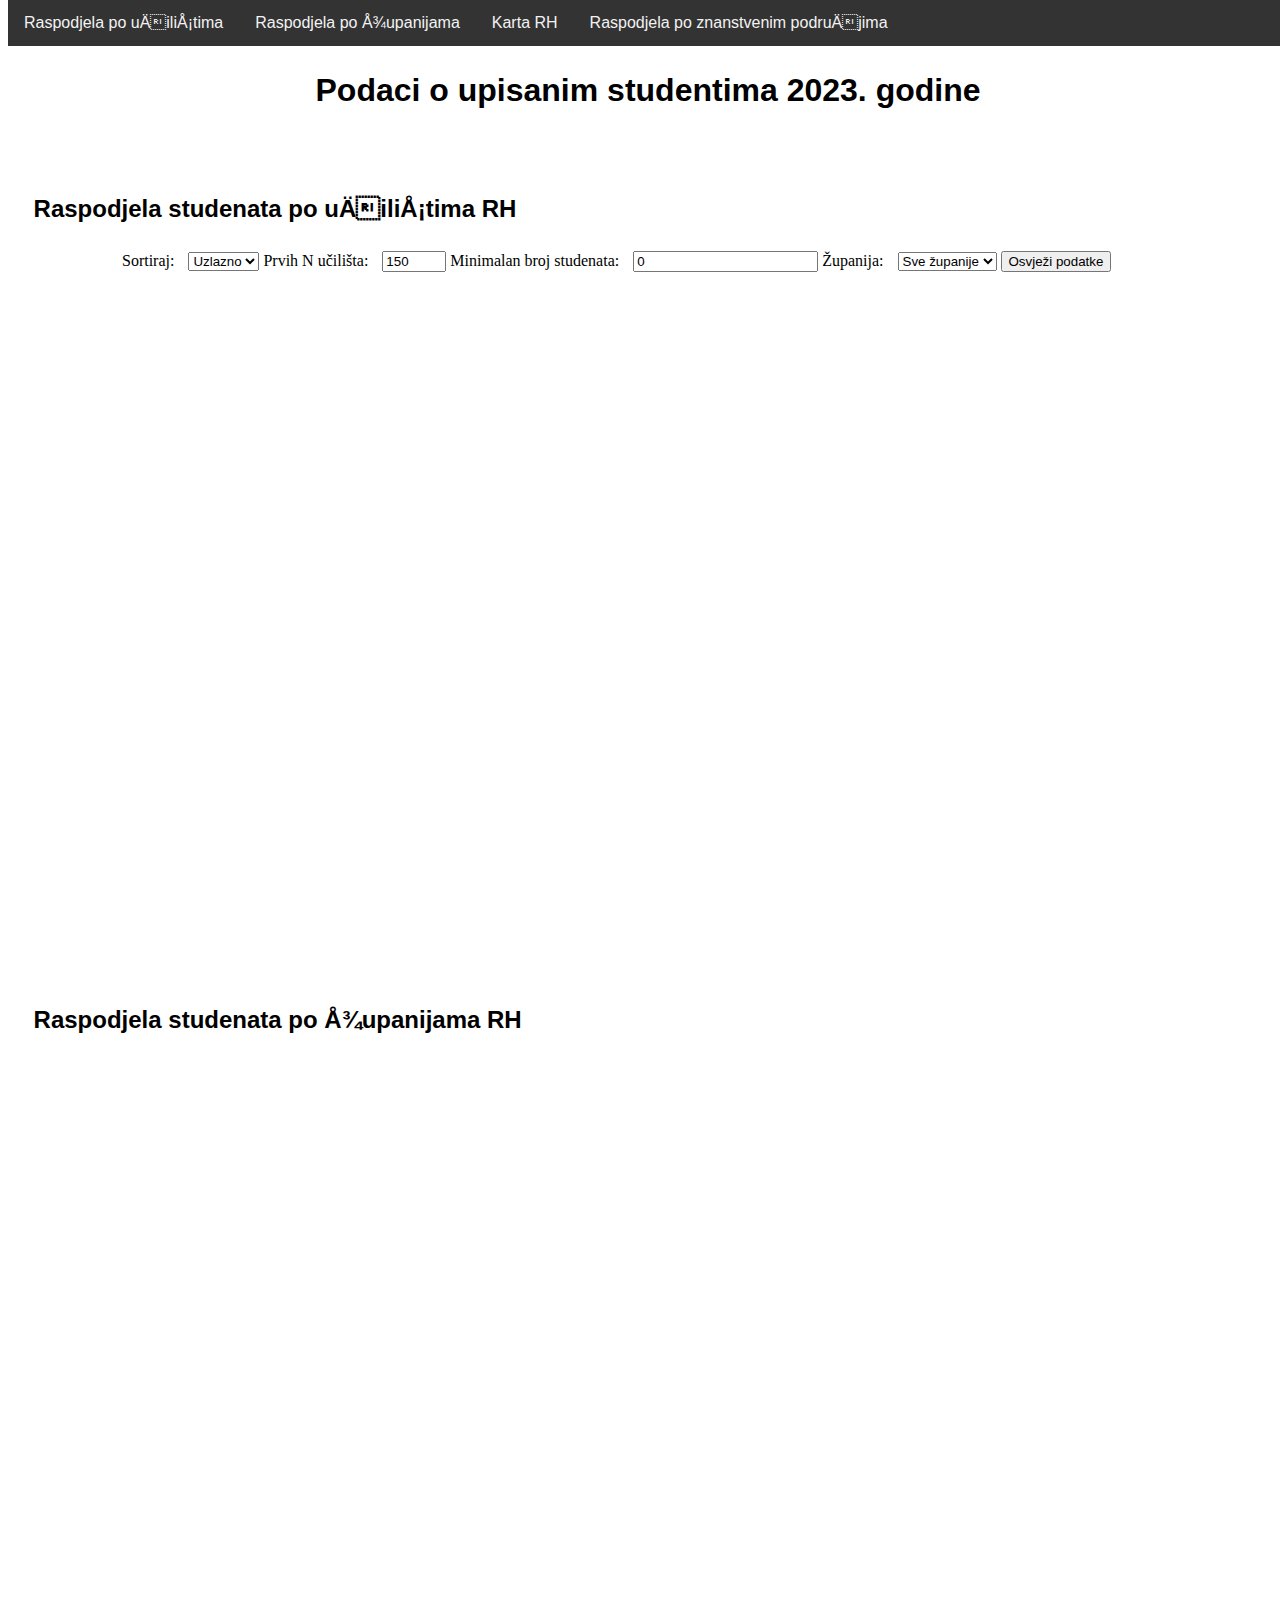
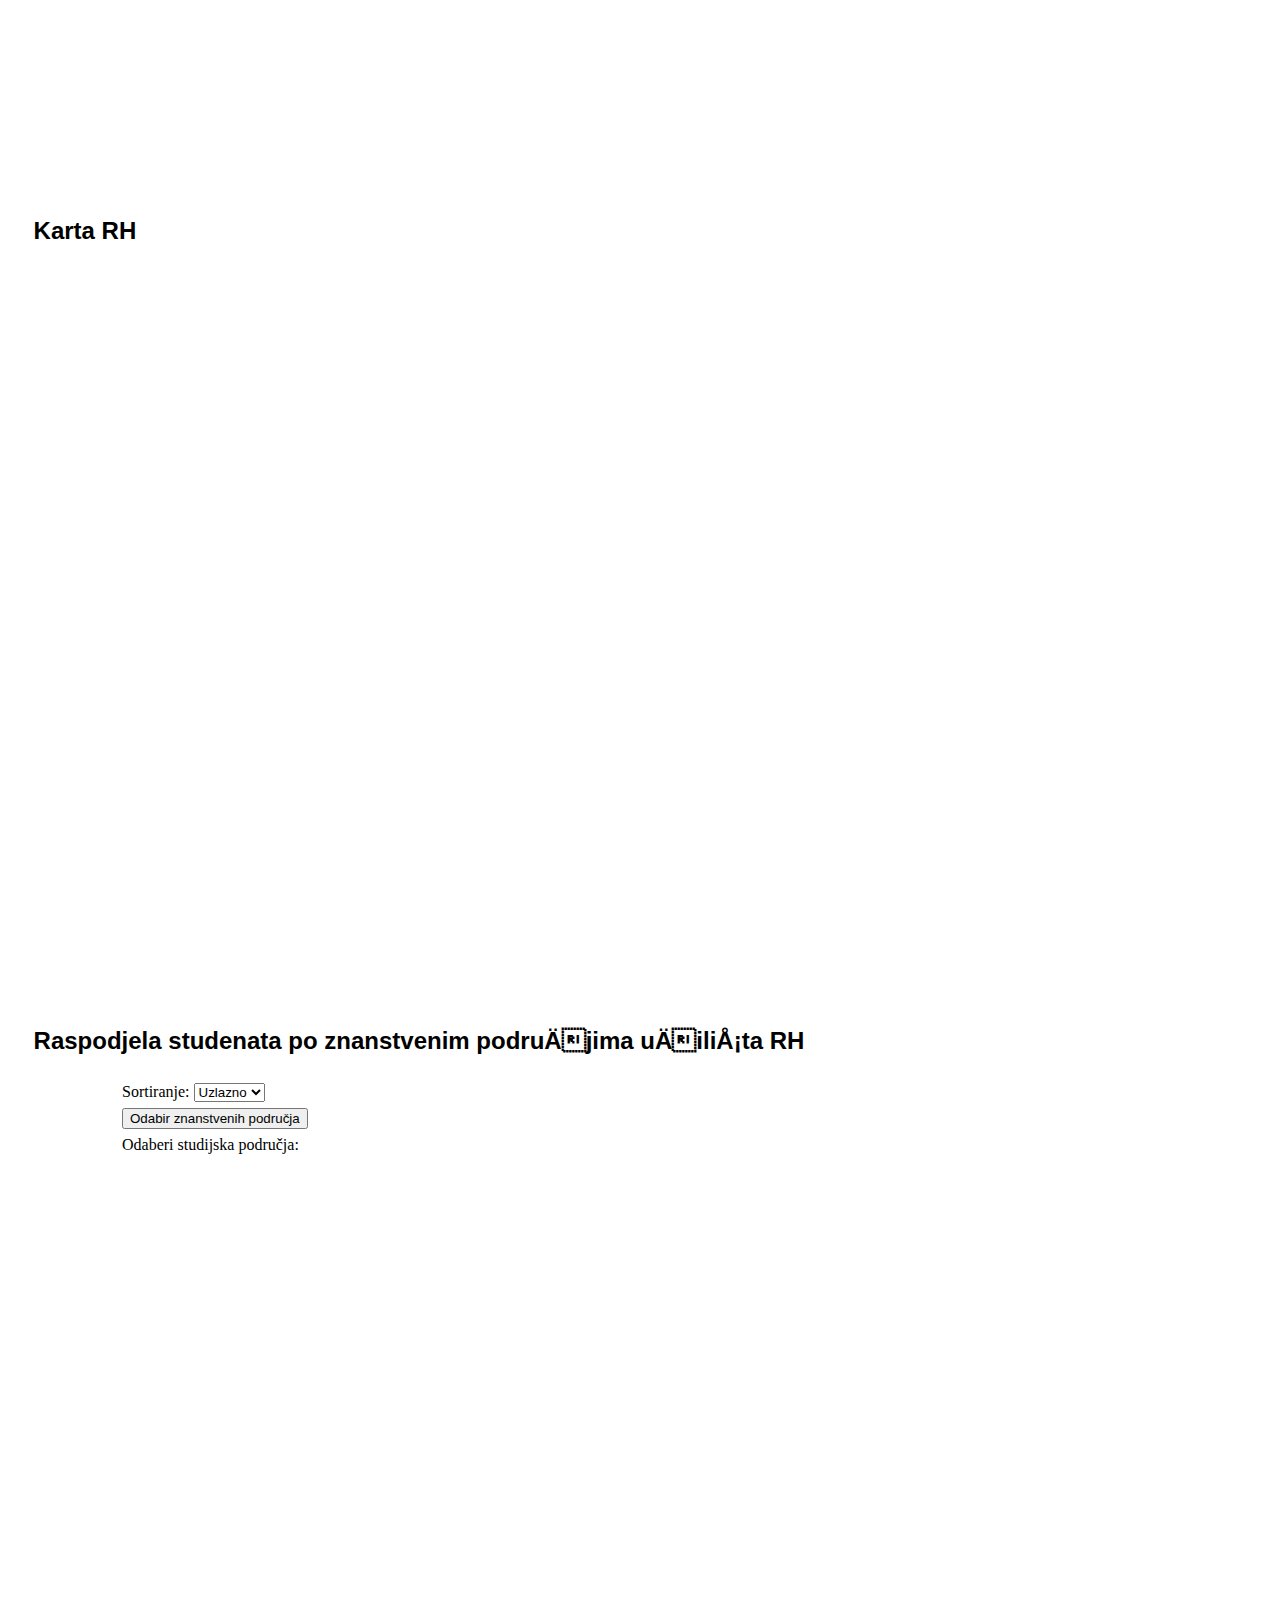
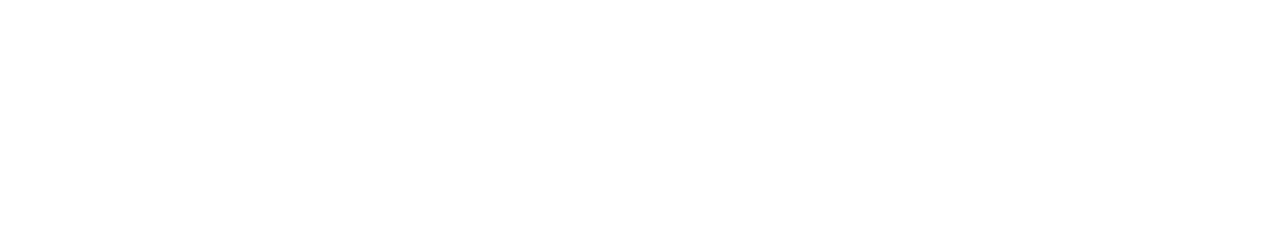
<file: index.html>
<!DOCTYPE html>
<html lang="en">


<head>
    <meta charset="=UTF-8">
    <meta name="viewport" content="width-device-width, initial-scale=1.0">
    <title>Raspodjela upisanih studenata 2023 godine</title>
    <link rel="icon" href="img/icon.png" type="image/png">
    <link rel="stylesheet" href="index.css">
</head>

<body>

    <div class="navbar">
        <a href="#section1">Raspodjela po učilištima</a>
        <a href="#section2">Raspodjela po županijama</a>
        <a href="#section3">Karta RH</a>
        <a href="#section4">Raspodjela po znanstvenim područjima</a>
    </div>

    <div class="parent">
        <h1>Podaci o upisanim studentima 2023. godine</h1>
    </div>
    <div class="section" id="section1"></div>
    <div class="container1">
        <h2>Raspodjela studenata po učilištima RH</h2>
        <iframe scrolling="yes" width="100%" height="100%" src="html/prvi.html" title="Prvi"></iframe>
    </div>
    <div class="section" id="section2"></div>
    <div class="container2">
        <h2>Raspodjela studenata po županijama RH</h2>
        <iframe scrolling="yes" width="100%" height="100%" src="html/drugi.html" title="Drugi"></iframe>
    </div>
    <div class="section" id="section3"></div>
    <div class="container4">
        <h2>Karta RH</h2>
        <iframe scrolling="yes" width="100%" height="100%" src="html/cetvrti.html" title="Cetvrti"></iframe>
    </div>
    <div class="section" id="section4"></div>
    <div class="container3">
        <h2>Raspodjela studenata po znanstvenim područjima učilišta RH</h2>
        <iframe scrolling="yes" width="100%" height="100%" src="html/treci.html" title="Treci"></iframe>
    </div>
</body>

</html>
</file>
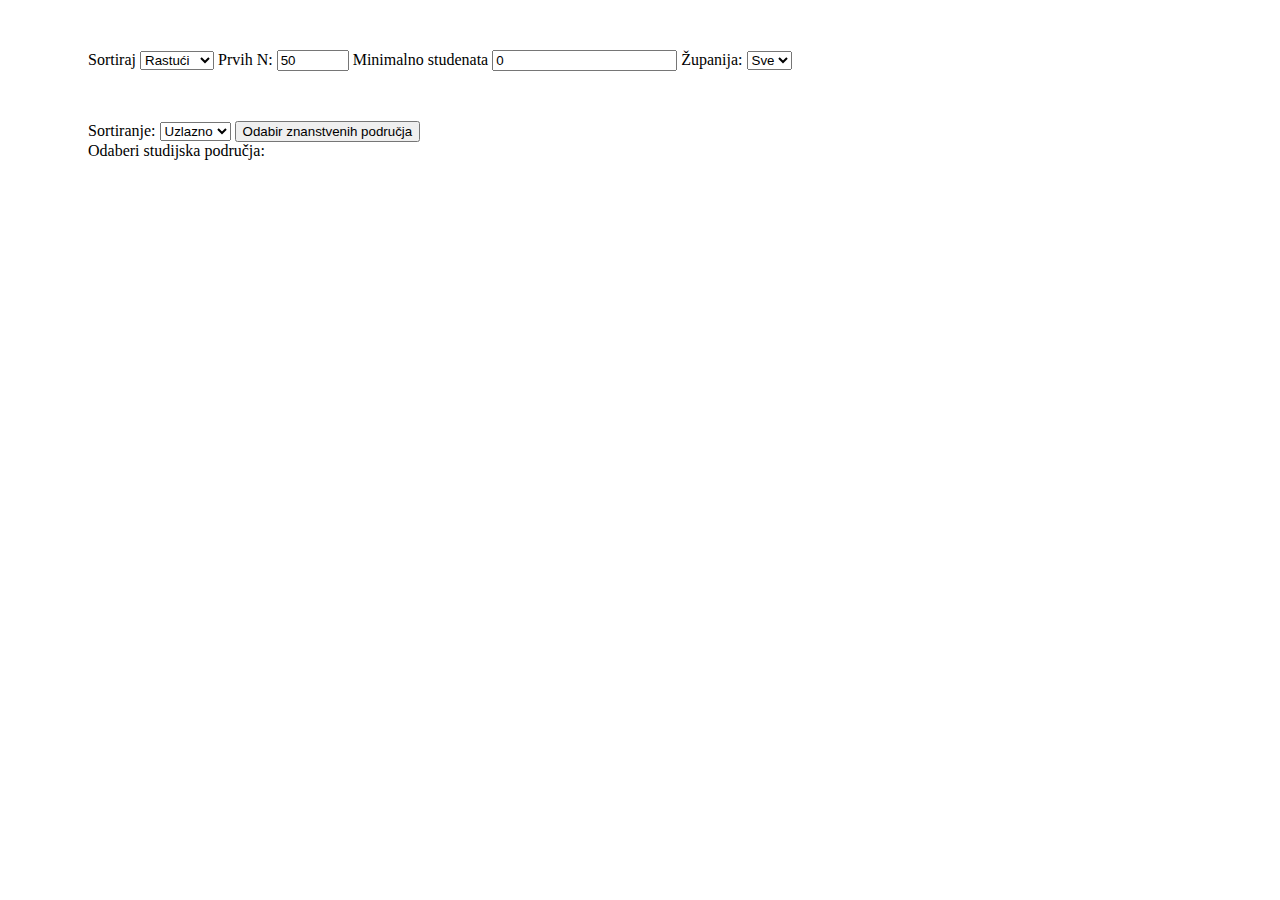
<file: Studenti/KV5/index.html>
<!DOCTYPE html>
<html lang="en">
<head>
    <meta charset="UTF-8">
    <meta name="viewport" content="width=device-width, initial-scale=1.0">
    <title>Multiple Bar Charts</title>
    <script src="https://d3js.org/d3.v7.min.js"></script>
    <link rel="stylesheet" href="index.css">
</head>
<body>
    <div id="controls1">
        <label for="sort-order1">Sortiraj</label>
        <select id="sort-order1">
            <option value="asc">Rastući</option>
            <option value="desc">Padajući</option>
        </select>

        <label for="top-n1">Prvih N:</label>
        <input type="number" id="top-n1" value="50" min="1" max="1000">

        <label for="min-students1">Minimalno studenata</label>
        <input type="number" id="min-students1" value="0" min="0">

        <label for="region1">Županija:</label>
        <select id="region1">
            <option value="all">Sve</option>
        </select>

    </div>
    <div id="chart1"></div>

    <div id="controls2">
        <label for="sortOrder2">Sortiranje:</label>
        <select id="sortOrder2">
            <option value="ascending">Uzlazno</option>
            <option value="descending">Silazno</option>
        </select>
        <button id="toggleStudyFields2">Odabir znanstvenih područja</button>
        <div id="checkboxContainerDiv2">
            <label for="studyFields">Odaberi studijska područja:</label><br>
            <div id="checkboxContainer2"></div>
        </div>
    </div>
    <svg id="chart2" class="chart"></svg>

    <script src="chart1.js"></script>
    <div class="tooltip"></div>

    <script src="chart2.js"></script>
    <div class="tooltip2"></div>
</body>
</html>
</file>
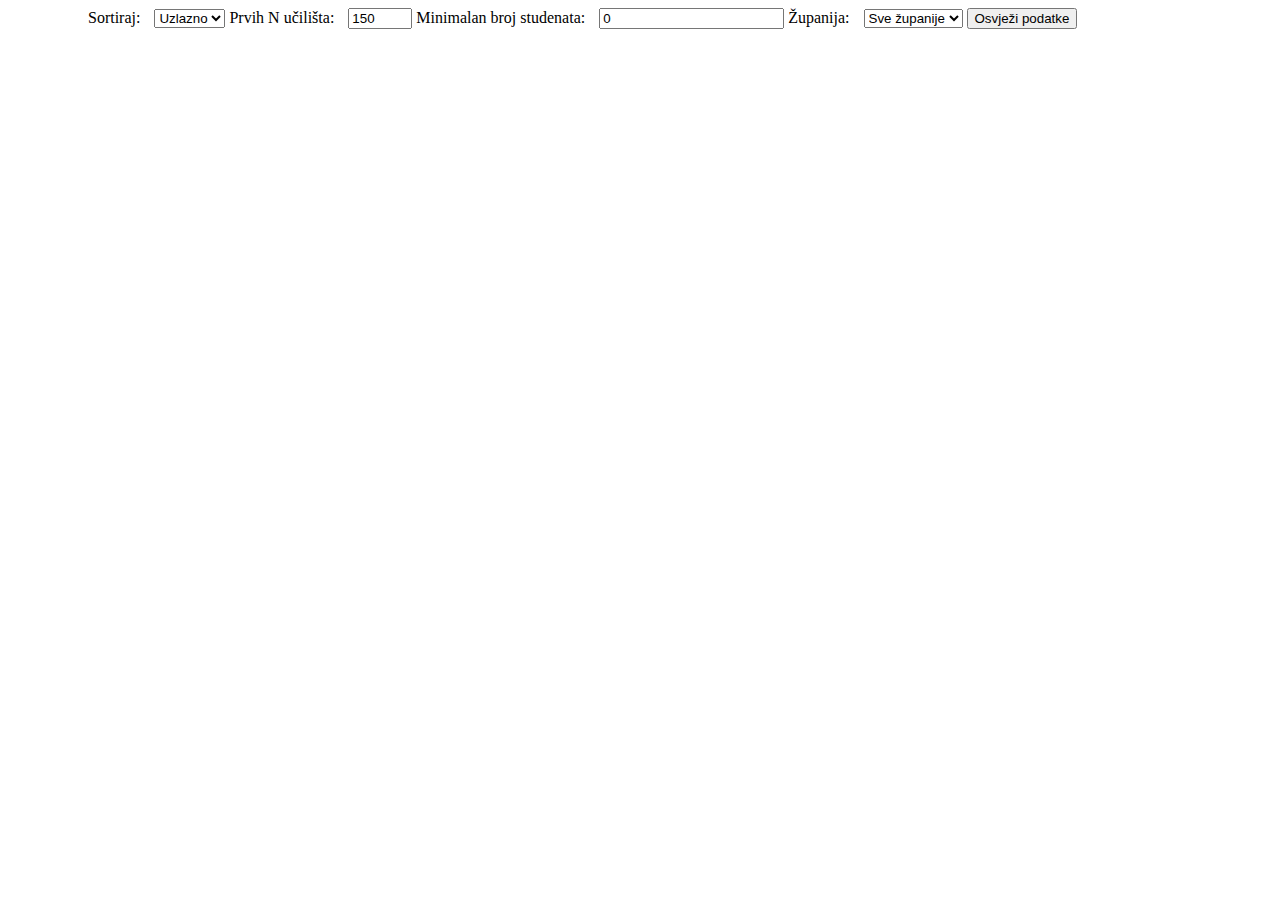
<file: html/prvi.html>
<!DOCTYPE html>
<html>

<head>
    <title>Raspodjela studenata po učilištu</title>
    <script src="https://d3js.org/d3.v7.min.js"></script>
    <style>
        .tooltip {
            position: absolute;
            text-align: center;
            margin-left: 200px;
            padding: 6px;
            font: 12px sans-serif;
            background: rgb(233, 159, 159);
            border: 0.5px solid #000;
            border-radius: 6px;
            display: none;
        }

        .axis text {
            font-family: 'Times New Roman', Times, serif;
            font-size: 12px;
            font-style: italic;
        }

        .axis path,
        .axis line {
            fill: none;
            stroke: #000;
            shape-rendering: crispEdges;
        }

        #controls {
            margin-left: 80px;
            margin-bottom: 20px;
        }

        #controls label {
            margin-right: 10px;
        }
    </style>
</head>

<body>
    <div id="controls">
        <label for="sort-order">Sortiraj:</label>
        <select id="sort-order">
            <option value="asc">Uzlazno</option>
            <option value="desc">Silazno</option>
        </select>

        <label for="top-n">Prvih N učilišta:</label>
        <input type="number" id="top-n" min="1" max="150" value="150">

        <label for="min-students">Minimalan broj studenata:</label>
        <input type="number" id="min-students" min="0" value="0">

        <label for="region">Županija:</label>
        <select id="region">
            <option value="all">Sve županije</option>
        </select>

        <button id="update-chart">Osvježi podatke</button>
    </div>

    <script>
        var students_data;

        d3.json("modifiedData.json").then(function (data) {
            students_data = data;
            populateRegionDropdown(data);
            createChart(students_data);

            d3.select("#update-chart").on("click", function () {
                var sortOrder = d3.select("#sort-order").property("value");
                var topN = +d3.select("#top-n").property("value");
                var minStudents = +d3.select("#min-students").property("value");
                var selectedRegion = d3.select("#region").property("value");

                var filteredData = students_data.filter(d => d.number_of_students >= minStudents);
                if (selectedRegion !== "all") {
                    filteredData = filteredData.filter(d => d.region === selectedRegion);
                }
                if (sortOrder === "asc") {
                    filteredData.sort((a, b) => a.number_of_students - b.number_of_students);
                } else {
                    filteredData.sort((a, b) => b.number_of_students - a.number_of_students);
                }
                filteredData = filteredData.slice(0, topN);

                updateChart(filteredData);
            });
        }).catch(function (error) {
            console.log("Greška pri učitavanju JSON file-a:", error);
        });

        function populateRegionDropdown(data) {
            var regions = Array.from(new Set(data.map(d => d.region)));
            var regionSelect = d3.select("#region");
            regions.forEach(region => {
                regionSelect.append("option").text(region).attr("value", region);
            });
        }

        function createChart(data) {
    var svgWidth = 1200;
    var svgHeight = 600;

    var color = d3.scaleOrdinal(d3.schemeCategory10);

    var svg = d3.select("body").append("svg")
        .attr("width", svgWidth)
        .attr("height", svgHeight);

    var margin = { top: 20, right: 20, bottom: 200, left: 40 },
        width = svgWidth - margin.left - margin.right,
        height = svgHeight - margin.top - margin.bottom;

    var x = d3.scaleBand().rangeRound([0, width]).padding(0.2);
    var y = d3.scaleLinear().rangeRound([height, 0]);

    var g = svg.append("g")
        .attr("transform", "translate(" + margin.left + "," + margin.top + ")");

    x.domain(data.map(function (d) { return d.academic_name; }));
    y.domain([0, d3.max(data, function (d) { return d.number_of_students; })]);

    g.append("g")
        .attr("class", "axis axis-x")
        .attr("transform", "translate(0," + height + ")")
        .call(d3.axisBottom(x).tickSizeOuter(5))
        .selectAll(".tick text")
        .attr("transform", "rotate(-80)")
        .attr("x", -10)
        .attr("y", 0)
        .style("text-anchor", "end")
        .text(function (d) {
            return d.length > 15 ? d.substring(0, 15) + "..." : d;
        });

    g.append("g")
        .attr("class", "axis axis-y")
        .call(d3.axisLeft(y).ticks(10))
        .append("text")
        .attr("transform", "rotate(-90)")
        .attr("y", 6)
        .attr("dy", "0.71em")
        .attr("text-anchor", "end")
        .text("Broj studenata");

    g.selectAll(".bar")
        .data(data)
        .enter().append("rect")
        .attr("class", "bar")
        .attr("x", function (d) { return x(d.academic_name); })
        .attr("y", function (d) { return y(d.number_of_students); })
        .attr("width", x.bandwidth())
        .attr("height", function (d) { return height - y(d.number_of_students); })
        .attr("fill", function (d) { return color(d.academic_name); })
        .on("mouseover", function (event, d) {
            const tooltip = d3.select(".tooltip");
            tooltip.style("display", "block");
            tooltip.html(`<strong>${d.academic_name}</strong><br>${d.region}, Broj studenata: ${d.number_of_students}`)
                .style("left", (event.pageX - 185) + "px")
                .style("top", (event.pageY) + "px");
        })
        .on("mouseout", function () {
            const tooltip = d3.select(".tooltip");
            tooltip.style("display", "none");
        });
}


        function updateChart(data) {
            var svgSelection = d3.select("svg");

            svgSelection.transition()
                .duration(800) 
                .style("opacity", 0) 
                .remove() 
                .end().then(() => {
                    createChart(data);
                });
        }
    </script>
    <div class="tooltip"></div>
</body>

</html>
</file>
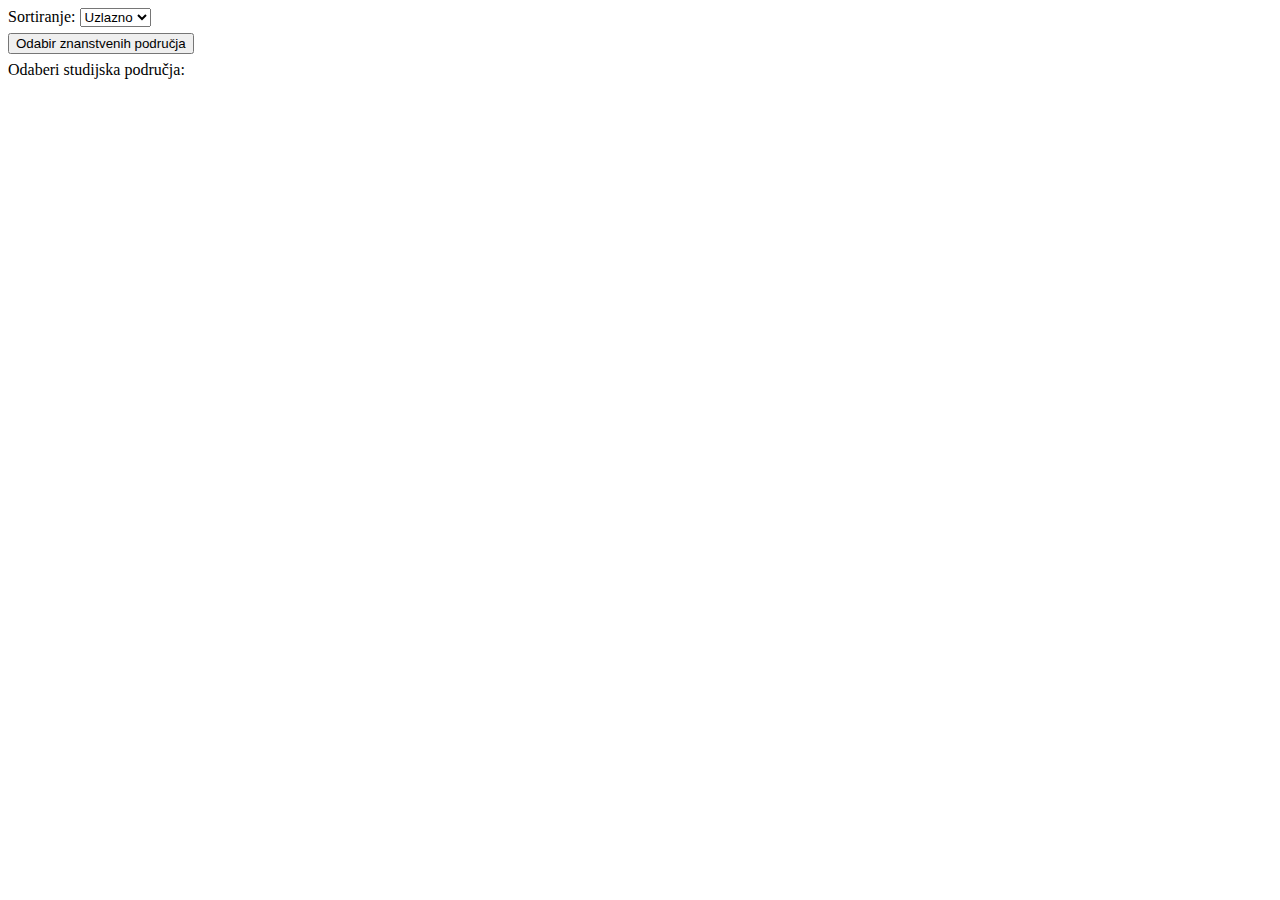
<file: html/treci.html>
<!DOCTYPE html>
<html lang="en">

<head>
    <meta charset="UTF-8">
    <meta name="viewport" content="width=device-width, initial-scale=1.0">
    <title>Bar Chart Raspodjela Studenata po Study Fieldu</title>
    <script src="https://d3js.org/d3.v7.min.js"></script>
    <style>
        .bar {
            fill: rgb(0, 0, 0);
        }

        .bar:hover {
            fill: rgb(233, 159, 159);
        }

        .axis text {
            font-size: 25px;
        }


        .axis path,
        .axis line {
            fill: none;
            stroke: #000;
            shape-rendering: crispEdges;
        }

        .tooltip {
            position: absolute;
            text-align: center;
            width: 120px;
            height: auto;
            padding: 8px;
            font: 16px sans-serif;
            background: rgb(241, 131, 131);
            border: 1px solid #aaa;
            border-radius: 8px;
            pointer-events: none;
            opacity: 0;
        }

        .sort_odabir {
            margin-bottom: 0.5%;
        }
    </style>
</head>

<body>
    <div class="sort_odabir">
        <label for="sortOrder">Sortiranje:</label>
        <select id="sortOrder">
            <option value="ascending">Uzlazno</option>
            <option value="descending">Silazno</option>
        </select>
    </div>
    <div class="sort_odabir">
        <button id="toggleStudyFields">Odabir znanstvenih područja</button>
    </div>

    <div class="sort_odabir" id="checkboxContainerDiv">
        <label for="studyFields">Odaberi studijska područja:</label><br>
        <div id="checkboxContainer"></div>
    </div>
    <svg class="chart"></svg>

    <script>
        d3.json("modifiedData.json").then(function (data) {
            const studyFields = [...new Set(data.map(d => d.study_field))];

            const checkboxContainer = d3.select("#checkboxContainer");
            studyFields.forEach(field => {
                checkboxContainer.append("input")
                    .attr("type", "checkbox")
                    .attr("id", field)
                    .attr("value", field)
                    .attr("checked", true)
                    .on("change", updateChart);

                checkboxContainer.append("label")
                    .attr("for", field)
                    .text(field);
                checkboxContainer.append("br");
            });

            const width = 800;
            const height = 400;
            const margin = { top: 20, right: 20, bottom: 150, left: 40 };

            const svg = d3.select(".chart")
                .attr("width", width + margin.left + margin.right)
                .attr("height", height + margin.top + margin.bottom)
                .append("g")
                .attr("transform", `translate(${margin.left},${margin.top})`);

            const x = d3.scaleBand()
                .range([0, width])
                .padding(0.1);

            const y = d3.scaleLinear()
                .range([height, 0]);

            const sortOrderSelect = document.getElementById("sortOrder");
            sortOrderSelect.addEventListener("change", updateChart);

            const toggleStudyFieldsButton = document.getElementById("toggleStudyFields");
            toggleStudyFieldsButton.addEventListener("click", toggleStudyFields);

            const tooltip = d3.select("body").append("div")
                .attr("class", "tooltip")
                .style("opacity", 0);

            function toggleStudyFields() {
                const checkboxContainerDiv = document.getElementById("checkboxContainerDiv");
                checkboxContainerDiv.style.display = checkboxContainerDiv.style.display === "none" ? "block" : "none";
            }

            function updateChart() {
                const sortOrder = sortOrderSelect.value === "ascending" ? 1 : -1;

                const selectedFields = Array.from(document.querySelectorAll("#checkboxContainer input:checked"), input => input.value);
                const filteredData = data.filter(d => selectedFields.includes(d.study_field));

                const counts = selectedFields.map(field => ({
                    field: field,
                    count: filteredData.filter(d => d.study_field === field)
                        .reduce((acc, cur) => acc + cur.number_of_students, 0)
                }));

                counts.sort((a, b) => sortOrder * (a.count - b.count));

                x.domain(counts.map(d => d.field));
                y.domain([0, d3.max(counts, d => d.count)]).nice();

                svg.selectAll(".bar").remove();

                svg.selectAll(".bar")
                    .data(counts)
                    .enter().append("rect")
                    .attr("class", "bar")
                    .attr("x", d => x(d.field))
                    .attr("width", x.bandwidth())
                    .attr("y", d => y(0)) 
                    .attr("height", 0)    
                    .on("mouseover", function (event, d) {
                        d3.select(this).attr("fill", "lightblue");
                        tooltip.transition()
                            .duration(200)
                            .style("opacity", .9);
                        tooltip.html(`<strong>${d.field}</strong><br/>Broj studenata: ${d.count}`)
                            .style("left", (event.pageX) + "px")
                            .style("top", (event.pageY - 28) + "px");
                    })
                    .on("mouseout", function () {
                        d3.select(this).attr("fill", "steelblue");
                        tooltip.transition()
                            .duration(500)
                            .style("opacity", 0);
                    })
                    .merge(svg.selectAll(".bar")) 
                    .transition()
                    .duration(1500)
                    .attr("x", d => x(d.field))
                    .attr("width", x.bandwidth())
                    .attr("y", d => y(d.count))
                    .attr("height", d => height - y(d.count));

                svg.selectAll(".bar")
                    .exit() 
                    .remove();

                svg.selectAll(".x-axis").remove();
                svg.append("g")
                    .attr("class", "x-axis")
                    .attr("transform", `translate(0,${height})`)
                    .call(d3.axisBottom(x))
                    .selectAll("text")
                    .attr("transform", "rotate(-70)")
                    .attr("x", -9)
                    .attr("y", 0)
                    .style("text-anchor", "end")
                    .text(d => d.substring(0, 30));

                svg.selectAll(".y-axis").remove();
                svg.append("g")
                    .attr("class", "y-axis")
                    .call(d3.axisLeft(y));

            }

            updateChart();
        }).catch(function (error) {
            console.log("Došlo je do pogreške pri učitavanju podataka:", error);
        });
    </script>
</body>

</html>
</file>
<file: index.css>
body {
    width: 100vw;
    height: 750px;
    font-family: Arial, sans-serif;
}

h1 {
    margin-top: 5%;
    margin-bottom: 3%;
}

.parent {
    display: flex;
    justify-content: center;
    align-items: center;
}

.container1,
.container2,
.container4,
.container3 {
    width: 100%;
    height: 100%;
    margin-left: 2%;
    margin-bottom: 1%;
    position: relative;
}

.container1 iframe,
.container2 iframe {
    width: 100%;
    height: 100%;
    border: none;
}

.container3 iframe,
.container4 iframe {
    margin-left: 80px;
    width: 100%;
    height: 100%;
    border: none;
}
.section{padding:14px;}
.navbar {
    overflow: hidden;
    background-color: #333;
    position: fixed; 
    top: 0;
    width: 1500px;
    z-index: 1000; 
}
.navbar a {
    float: left;
    display: block;
    color: #f2f2f2;
    text-align: center;
    padding: 14px 16px;
    text-decoration: none;
}
.navbar a:hover {
    background-color:rgb(233, 159, 159);
    font-weight: bolder;
    color: black;
}
</file>
<file: Studenti/KV5/index.css>
/* index.css */

#chart2 .bar {
    fill: steelblue;
    transition: fill 0.3s; 
}

#chart2 .bar:hover {
    fill: #ff7f0e; 
}

#controls1{
    margin-left: 80px;
    margin-top: 50px;
}
#controls2{
    margin-top: 50px;
    margin-left: 80px;
    
}


.axis text {
    font-family:  'Times New Roman', Times, serif;
    font-size: 14px;
    font-style: italic;
}

.axis path,
.axis line {
    fill: none;
    stroke: #000;
    shape-rendering: crispEdges;
}


.tooltip {
    position: absolute;
    text-align: center;
    margin-left: 200px;
    padding: 6px;
    font: 18px sans-serif;
    background: rgb(233, 159, 159);
    border: 0.5px solid #000;
    border-radius: 6px;
    display: none;
}

.tooltip2 {
    position: absolute;
    text-align: center;
    width: auto; 
    height: auto;
    padding: 8px;
    font: 18px sans-serif;
    background: lightsteelblue;
    border: 1px solid #aaa;
    border-radius: 8px;
    pointer-events: none;
    opacity: 0;
}
</file>
